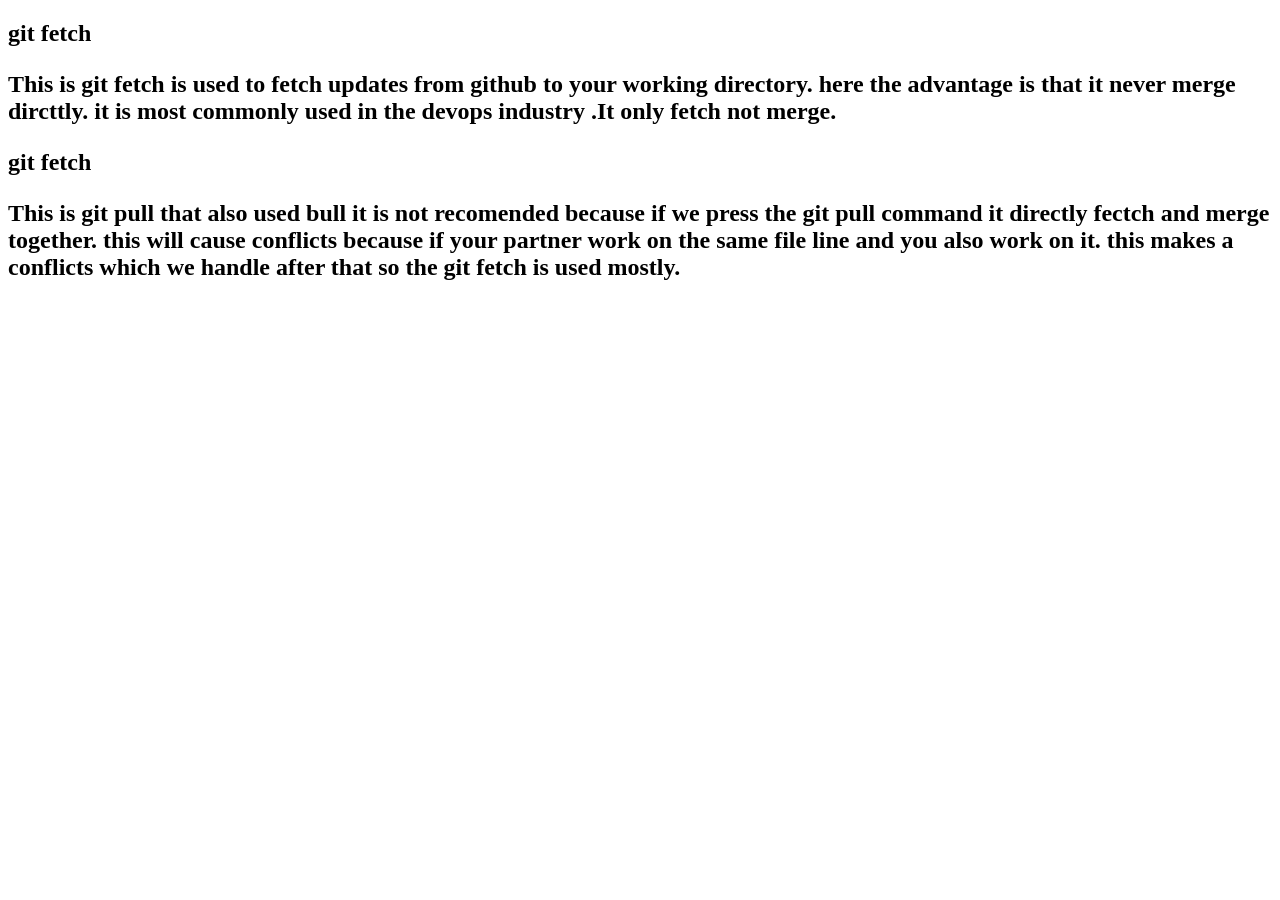
<file: index.html>
<!DOCTYPE html>
<html lang="en">
<head>
    <meta charset="UTF-8">
    <meta name="viewport" content="width=device-width, initial-scale=1.0">
    <title>Document</title>
</head>
<body>
    <div>
        <h2>git fetch
            <p>
                This is git fetch is used to fetch updates from github to your working directory. 
                here the advantage is that it never merge dircttly. it is most commonly used in 
                the devops industry .It only fetch not merge.
            </p>
        </h2>
        <h2>git fetch
            <p>
                This is git pull that also used bull it is not recomended because if we press the 
                git pull command it directly fectch and merge together. this will cause conflicts
                because if your partner work on the same file line and you also work on it. this
                makes a conflicts which we handle after that so the git fetch is used mostly.
            </p>
        </h2>
    </div>
</body>
</html>
</file>
